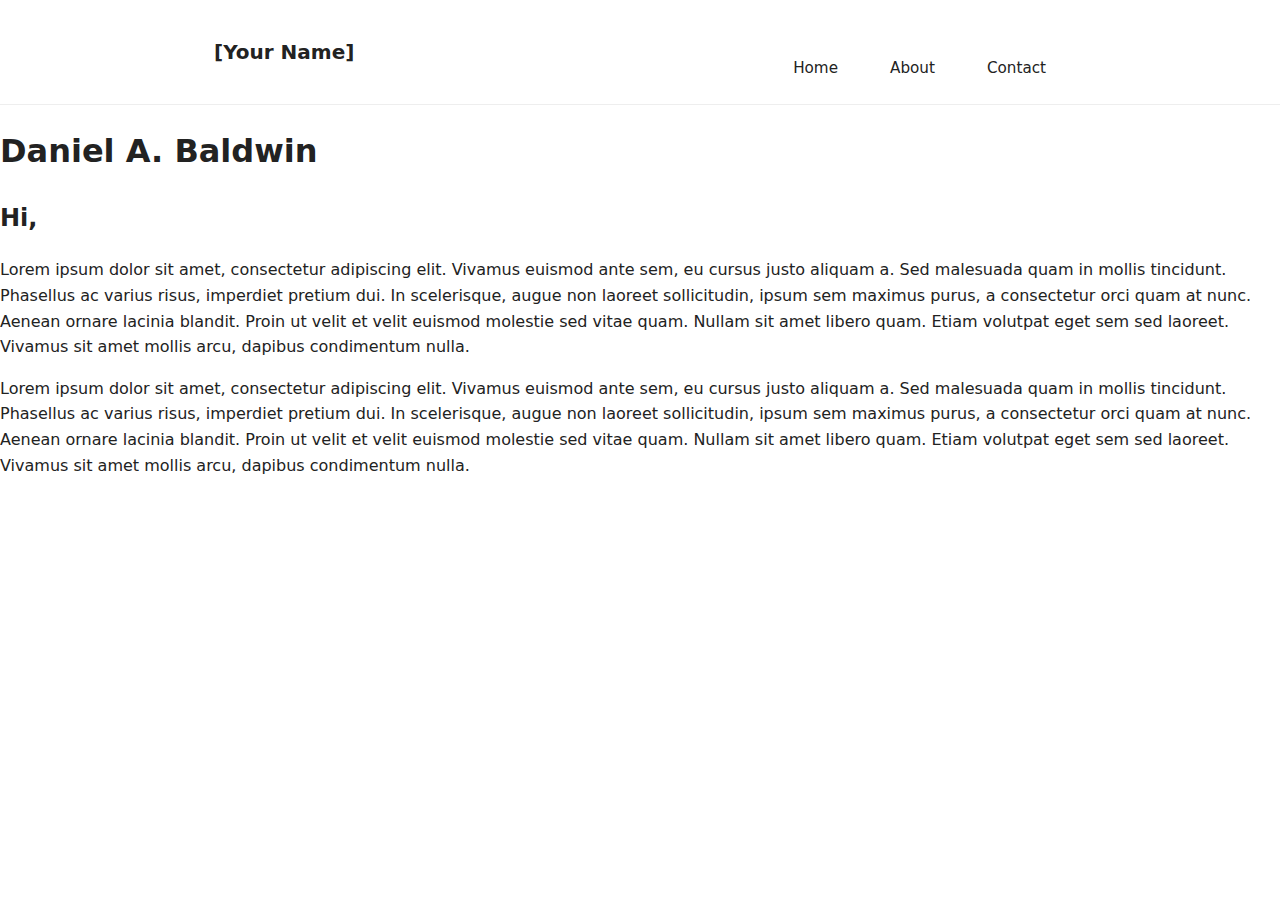
<file: index.html>
<!DOCTYPE html>
<html lang="en">
<head>
  <meta charset="utf-8">
  <meta name="viewport" content="width=device-width,initial-scale=1">
  <title>Daniel Baldwin</title>
  <link rel="stylesheet" href="css/style.css">
</head>
<body>
  <header class="site-header">
    <div class="container">
      <h1 class="logo">[Your Name]</h1>
      <nav class="site-nav" aria-label="Main navigation">
        <a href="index.html">Home</a>
        <a href="about.html">About</a>
        <a href="contact.html">Contact</a>
      </nav>
    </div>
  </header>
  
  <h1>Daniel A. Baldwin</h1>
  <h2>Hi,</h2>
  <p>Lorem ipsum dolor sit amet, consectetur adipiscing elit. Vivamus euismod ante sem, eu cursus justo aliquam a. 
    Sed malesuada quam in mollis tincidunt. Phasellus ac varius risus, imperdiet pretium dui. 
    In scelerisque, augue non laoreet sollicitudin, ipsum sem maximus purus, a consectetur orci quam at nunc. Aenean ornare lacinia blandit. 
    Proin ut velit et velit euismod molestie sed vitae quam. Nullam sit amet libero quam. Etiam volutpat eget sem sed laoreet. Vivamus sit amet mollis arcu, dapibus condimentum nulla.</p>
  <p>Lorem ipsum dolor sit amet, consectetur adipiscing elit. Vivamus euismod ante sem, eu cursus justo aliquam a. Sed malesuada quam in mollis tincidunt. Phasellus ac varius risus, imperdiet pretium dui. In scelerisque, augue non laoreet sollicitudin, ipsum sem maximus purus, a consectetur orci quam at nunc. Aenean ornare lacinia blandit. Proin ut velit et velit euismod molestie sed vitae quam. Nullam sit amet libero quam. Etiam volutpat eget sem sed laoreet. Vivamus sit amet mollis arcu, dapibus condimentum nulla.</p>
</body>
</html>
</file>
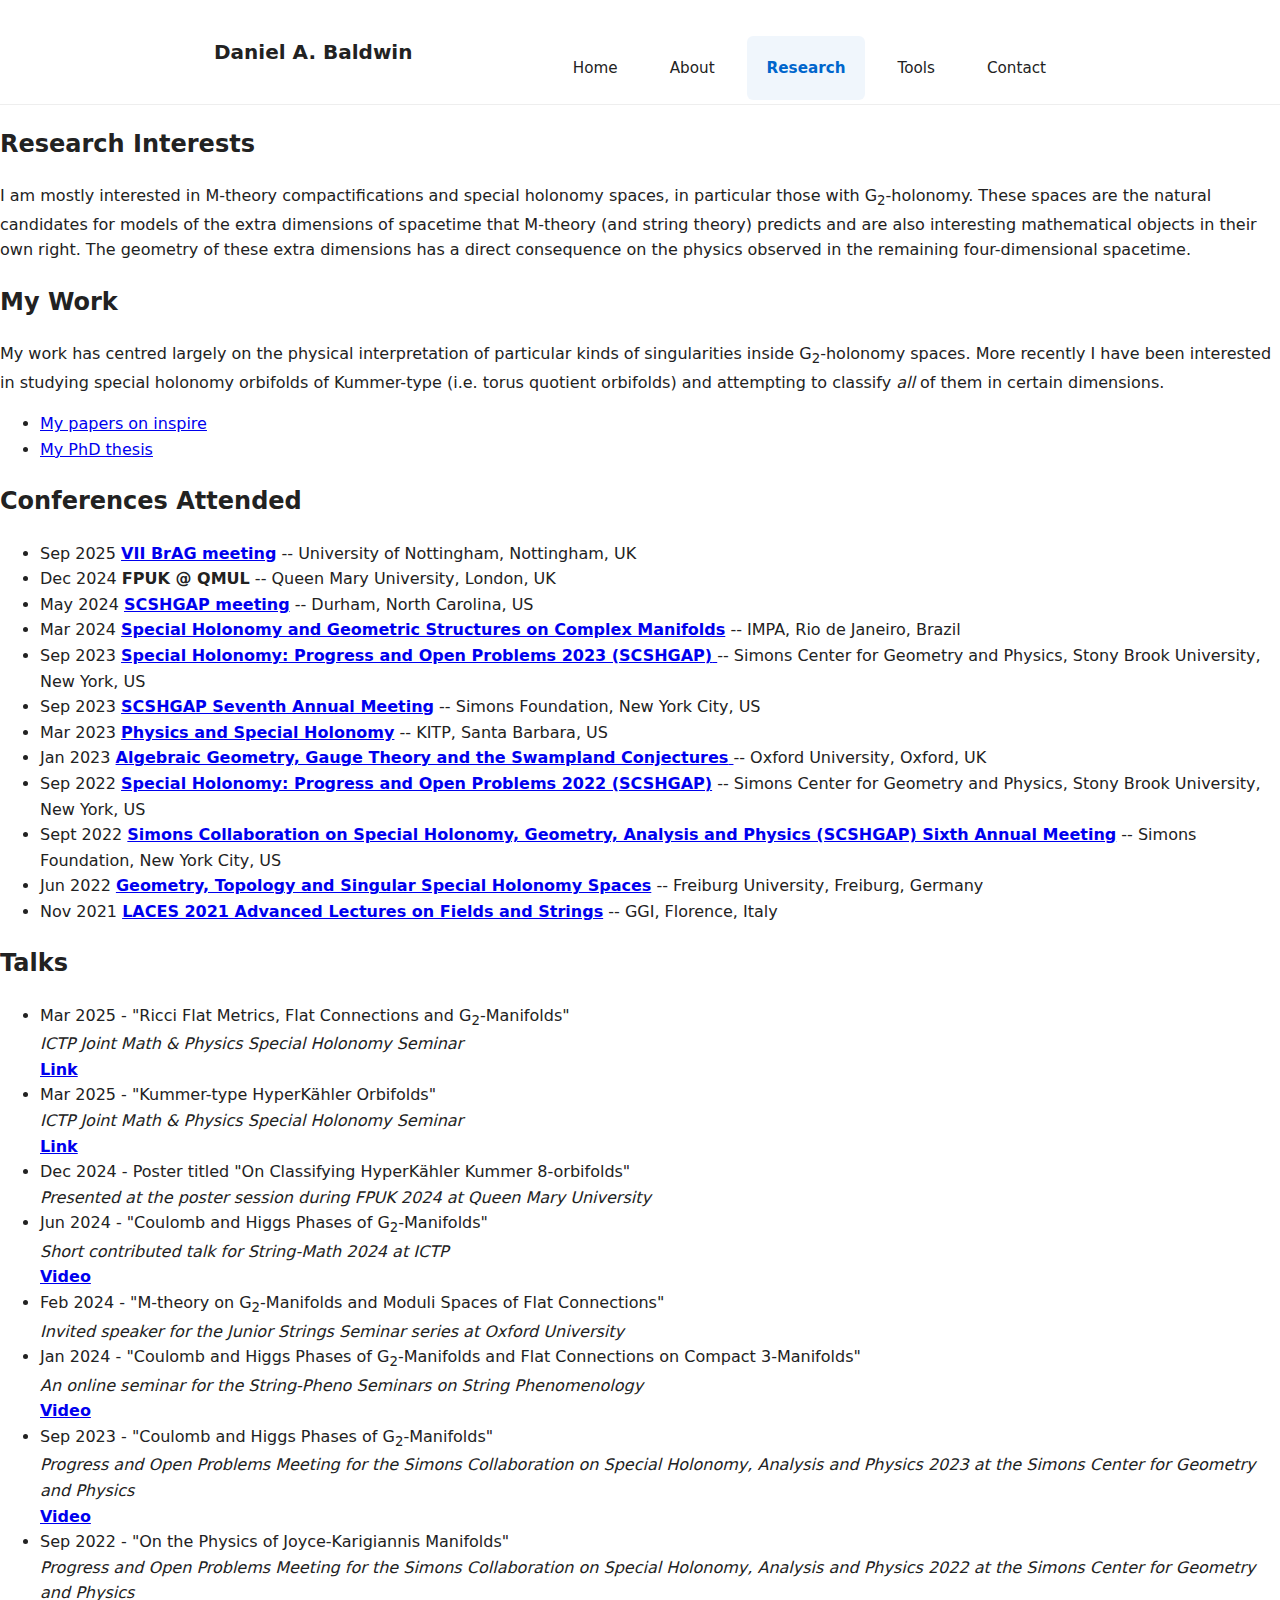
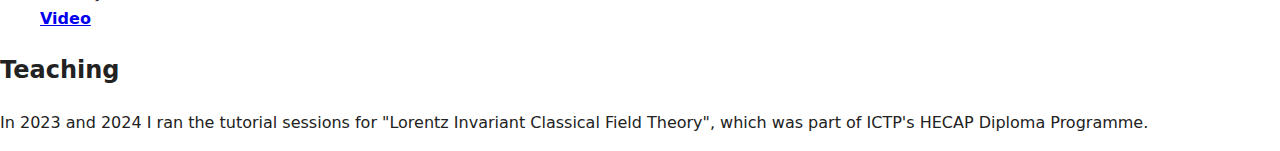
<file: research.html>
<!DOCTYPE html>
<html lang="en">
<head>
  <meta charset="utf-8">
  <meta name="viewport" content="width=device-width,initial-scale=1">
  <title>Daniel Baldwin</title>
  <link rel="stylesheet" href="css/style.css">
</head>
<body>
  <header class="site-header">
    <div class="container">
      <h1 class="logo">Daniel A. Baldwin</h1>
      <nav class="site-nav" aria-label="Main navigation">
        <a href="index.html">Home</a>
        <a href="about.html">About</a>
        <a href="research.html">Research</a>
        <a href="links.html">Tools</a>
        <a href="contact.html">Contact</a>
        <!-- <a href="misc.html">Misc.</a> -->
      </nav>
    </div>
  </header>

<div class="research-paras">
    <h2>Research Interests</h2>
    <p>I am mostly interested in M-theory compactifications and special holonomy spaces, in particular those with G<sub>2</sub>-holonomy.
    These spaces are the natural candidates for models of the extra dimensions of spacetime that M-theory (and string theory) predicts and
    are also interesting mathematical objects in their own right. The geometry of these extra dimensions has a direct consequence
    on the physics observed in the remaining four-dimensional spacetime.</p>
    <h2>My Work</h2>
    <p>My work has centred largely on the physical interpretation of particular kinds of singularities inside G<sub>2</sub>-holonomy spaces.
    More recently I have been interested in studying special holonomy orbifolds of Kummer-type (i.e. torus quotient orbifolds) and attempting to
    classify <em>all</em> of them in certain dimensions.</p>
    <ul>
        <li><a href="https://inspirehep.net/authors/2755334">My papers on inspire</a></li>
        <li><a href="https://kclpure.kcl.ac.uk/portal/en/studentTheses/m-theory-compactifications-and-special-holonomy-orbifolds">My PhD thesis</a></li>
    </ul>
    <h2>Conferences Attended</h2>
    <ul>
        <li>Sep 2025 
        <a href="https://sites.google.com/site/bragmeeting/"><b>VII BrAG meeting</b></a> -- University of Nottingham, Nottingham, UK </li>


        <li>Dec 2024 
        <b>FPUK @ QMUL</b> -- Queen Mary University, London, UK </li>


        <li>May 2024 
        <a href="https://sites.duke.edu/scshgap/scshgap-meeting-durham-nc-13-17-may-2024/"><b>SCSHGAP meeting</b></a> -- Durham, North Carolina, US </li>


        <li>Mar 2024 
        <a href="https://impa.br/evento/special-holonomy-and-geometric-structures-on-complex-manifolds-2/"><b>Special Holonomy and Geometric Structures on Complex Manifolds</b></a> -- IMPA, Rio de Janeiro, Brazil </li>

        <li>Sep 2023 
        <a href="https://sites.duke.edu/scshgap/progress-and-open-problems-2023-september-10-13-2023-scgp-stony-brook/"><b>Special Holonomy: Progress and Open Problems 2023 (SCSHGAP)</b> </a>-- Simons Center for Geometry and Physics, Stony Brook University, New York, US </li>


        <li>Sep 2023 
        <a href="https://www.simonsfoundation.org/event/simons-collaboration-on-special-holonomy-in-geometry-analysis-and-physics-annual-meeting-2023/"><b>SCSHGAP Seventh Annual Meeting</b></a> -- Simons Foundation, New York City, US </li>


        <li>Mar 2023 
        <a href="https://sites.duke.edu/scshgap/physics-and-special-holonomy-kitp-13-17-march-2023/"><b>Physics and Special Holonomy</b></a> -- KITP, Santa Barbara, US </li>


        <li>Jan 2023 
        <a href="https://sites.duke.edu/scshgap/algebraic-geometry-gauge-theory-and-the-swampland-conjectures-january-9-13-2023-oxford/"><b>Algebraic Geometry, Gauge Theory and the Swampland Conjectures</b> </a>-- Oxford University, Oxford, UK </li>


        <li>Sep 2022 
        <a href="https://sites.duke.edu/scshgap/progress-and-open-problems-2022-september-11-14-2022-scgp-stony-brook/"><b>Special Holonomy: Progress and Open Problems 2022 (SCSHGAP)</b></a> -- Simons Center for Geometry and Physics, Stony Brook University, New York, US </li>


        <li>Sept 2022 
        <a href="https://www.simonsfoundation.org/event/simons-collaboration-on-special-holonomy-in-geometry-analysis-and-physics-annual-meeting-2022/"><b>Simons Collaboration on Special Holonomy, Geometry, Analysis and Physics (SCSHGAP) Sixth Annual Meeting</b></a> -- Simons Foundation, New York City, US </li>


        <li>Jun 2022 
        <a href="https://sites.duke.edu/scshgap/geometry-topology-and-singular-special-holonomy-spaces-6-10-june-2022-freiburg-university/"><b>Geometry, Topology and Singular Special Holonomy Spaces</b></a> -- Freiburg University, Freiburg, Germany </li>


        <li>Nov 2021 
        <a href="https://www.ggi.infn.it/laces/LACES21/index21.html"><b>LACES 2021 Advanced Lectures on Fields and Strings</b></a> -- GGI, Florence, Italy</li>
    </ul>
    
    <h2>Talks</h2>
    <ul>
    
    <li>Mar 2025 -
    "Ricci Flat Metrics, Flat Connections and G<sub>2</sub>-Manifolds" <br />
    <em>ICTP Joint Math & Physics Special Holonomy Seminar</em><br />
    <a href="https://indico.ictp.it/event/11025"><b>Link</b></a></li>

    <li>Mar 2025 -
    "Kummer-type HyperKähler Orbifolds" <br />
    <em>ICTP Joint Math & Physics Special Holonomy Seminar</em><br />
    <a href="https://indico.ictp.it/event/10992"><b>Link</b></a></li>


    <li>Dec 2024 -
    Poster titled "On Classifying HyperKähler Kummer 8-orbifolds" <br />
    <em>Presented at the poster session during FPUK 2024 at Queen Mary University</em></li>


    <li>Jun 2024 -
    "Coulomb and Higgs Phases of G<sub>2</sub>-Manifolds" <br />
    <em>Short contributed talk for String-Math 2024 at ICTP</em><br />
    <a href="https://youtu.be/eI-m6dW2dQg?si=0r1-cL_Dc2M0IbgU&t=2559"><b>Video</b></a></li>


    <li>Feb 2024 -
    "M-theory on G<sub>2</sub>-Manifolds and Moduli Spaces of Flat Connections" <br />
    <em>Invited speaker for the Junior Strings Seminar series at Oxford University</em></li>


    <li>Jan 2024 -
    "Coulomb and Higgs Phases of G<sub>2</sub>-Manifolds and Flat Connections on Compact 3-Manifolds" <br />
    <em>An online seminar for the String-Pheno Seminars on String Phenomenology</em><br />
    <a href="https://youtu.be/w1nw2vMzoeg?si=p2tTnfulTxe4-CEv"><b>Video</b></a></li>


    <li>Sep 2023 - 
    "Coulomb and Higgs Phases of G<sub>2</sub>-Manifolds" <br />
    <em>Progress and Open Problems Meeting for the Simons Collaboration on Special Holonomy, Analysis and Physics 2023 at the Simons Center for Geometry and Physics</em><br />
    <a href="https://scgp.stonybrook.edu/video_portal/video.php?id=6094"><b>Video</b></a></li>


    <li>Sep 2022 -
    "On the Physics of Joyce-Karigiannis Manifolds" <br />
    <em>Progress and Open Problems Meeting for the Simons Collaboration on Special Holonomy, Analysis and Physics 2022 at the Simons Center for Geometry and Physics</em>
    <br />
    <a href="https://sites.duke.edu/scshgap/daniel-baldwin-lectures/"><b>Video</b></a></li>
    </ul>

    <h2>Teaching</h2>
    <p>In 2023 and 2024 I ran the tutorial sessions for "Lorentz Invariant Classical Field Theory", which
        was part of ICTP's HECAP Diploma Programme.</p>
</div>
  
<script>
    // mark the current page's nav link as active for styling and accessibility
    (function() {
      const navLinks = document.querySelectorAll('.site-nav a');
      const current = location.pathname.split('/').pop() || 'index.html';
      navLinks.forEach(a => {
        if (a.getAttribute('href') === current) {
          a.classList.add('active');
          a.setAttribute('aria-current','page');
        }
      });
    })();
  </script>
</body>
</html>
</file>
<file: css/style.css>
:root{
  --max-w: 900px;
  --accent: #0066cc;
  --muted: #666;
  --gap: 18px;
}
*{box-sizing:border-box}
body{
  font-family: system-ui,-apple-system,Segoe UI,Roboto,"Helvetica Neue",Arial;
  margin:0;
  color:#222;
  line-height:1.6;
  background:#fff;
}
.container{
  max-width:var(--max-w);
  margin:0 auto;
  padding:24px;
}
.site-header{
  border-bottom:1px solid #eee;
  padding:12px 0;
}
.logo{margin:0; display:inline-block; font-size:1.25rem}
.site-nav{display:flex; gap:12px; align-items:center; float:right}
.site-nav a{
  text-decoration:none;
  color:inherit;
  padding:20px 20px;
  border-radius:6px;
  font-size:0.95rem;
}
.site-nav a.active{
  color:var(--accent);
  background:rgba(0,102,204,0.06);
  font-weight:600;
}
.profile{width:120px; height:120px; object-fit:cover; border-radius:12px; float:left; margin-right:18px}
.hero:after{content:""; display:block; clear:both}
.site-footer{border-top:1px solid #eee; color:var(--muted); padding:18px 0; margin-top:24px; font-size:0.95rem}
@media (max-width:640px){
  .site-nav{float:none; margin-top:12px; flex-wrap:wrap}
  .profile{float:none; display:block; margin:0 auto 16px; width:140px; height:140px}
}
</file>
